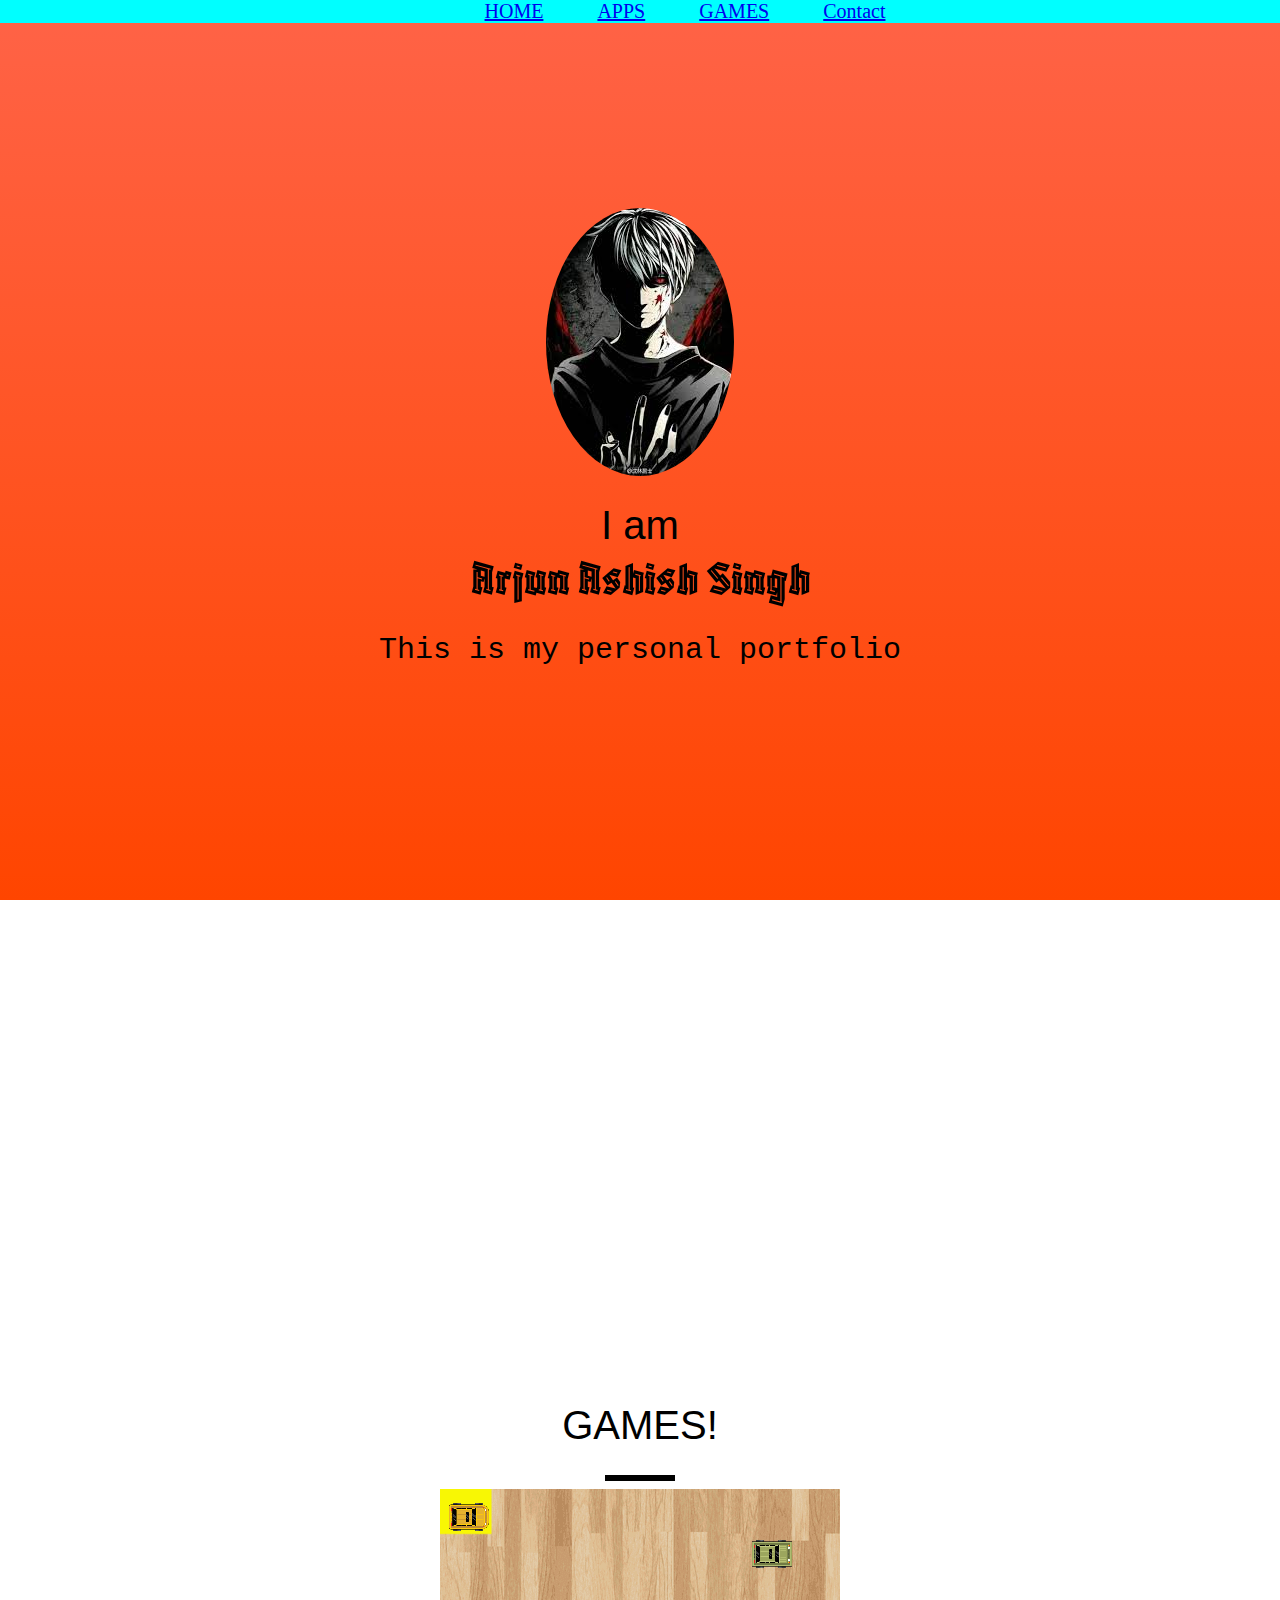
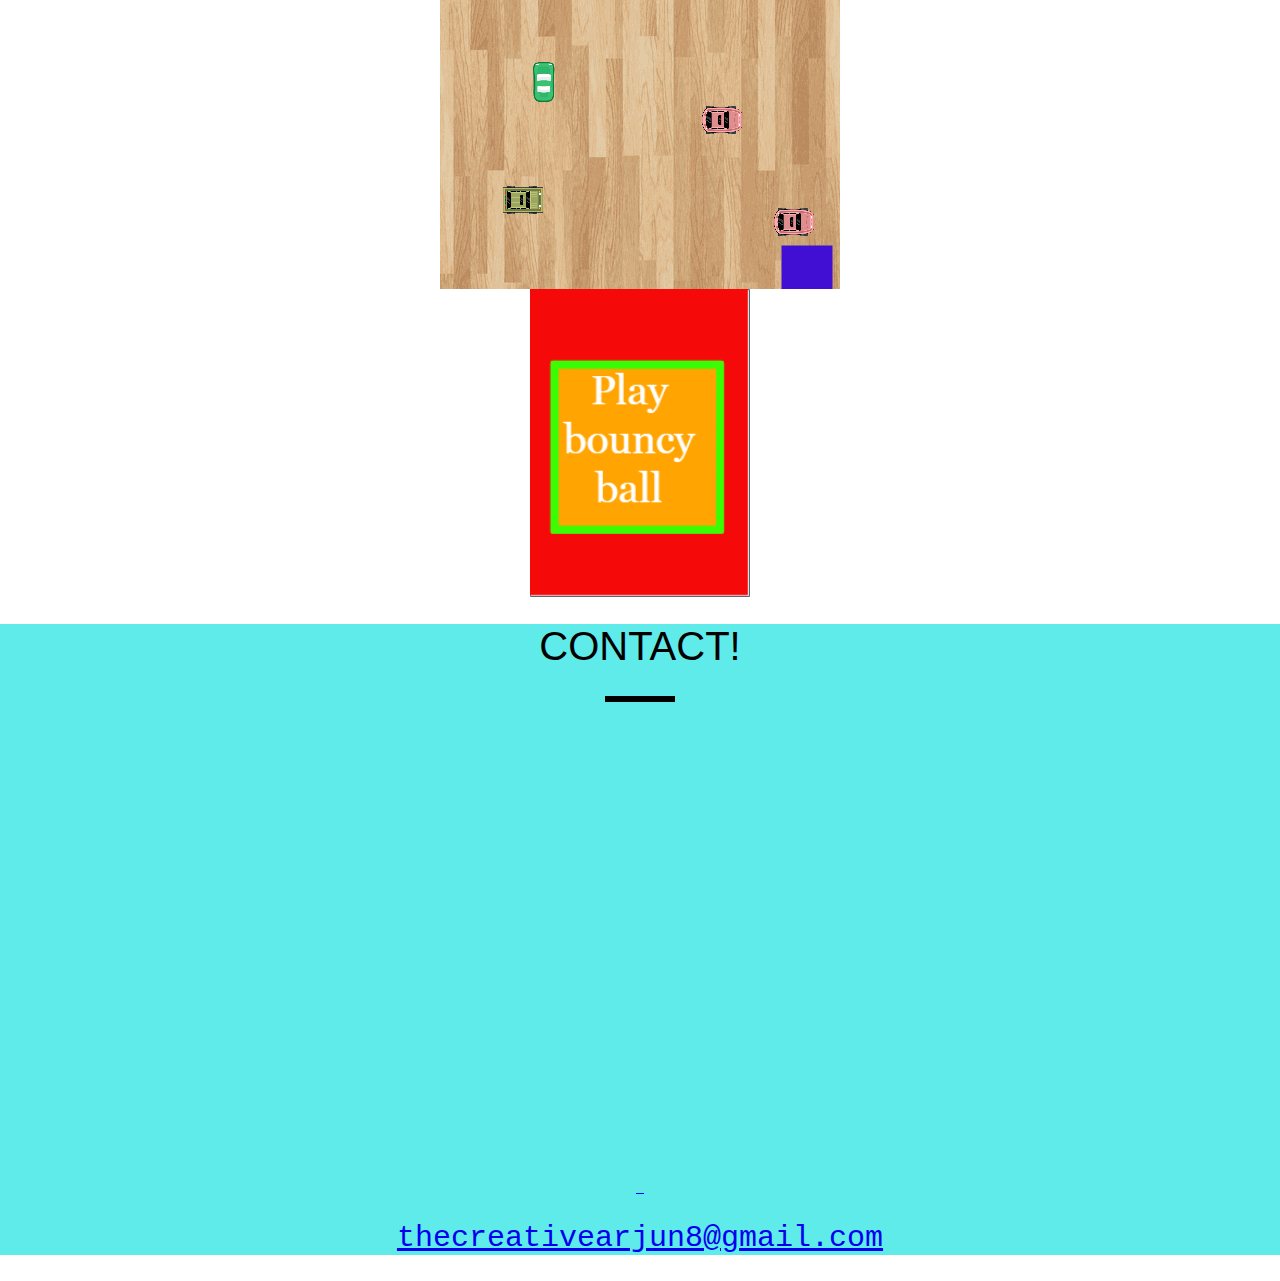
<file: index.html>
<html>
    <head>
        <title>Arjun Ashish Singh</title>
        <link rel="stylesheet" href="style.css">
        <link rel="preconnect" href="https://fonts.googleapis.com">
        <link rel="preconnect" href="https://fonts.gstatic.com" crossorigin>
<link href="https://fonts.googleapis.com/css2?family=Blaka+Hollow&display=swap" rel="stylesheet">
<https://cdnjs.cloudflare.com/ajax/libs/font-awesome/4.7.0/css/font-awesome.min.css>
    </head>

    <body>
        <center>


            <ul class="menu">
            <li class="links"><a href="#welcome">HOME</a></li>
            <li class="links"><a href="#apps">APPS</a></li>
            <li class="links"><a href="#games">GAMES</a></li>
            <li class="links"><a href="#contacts">Contact</a></li>
            </ul>

        </center>


        <section id="welcome">
            <div class="parallax-inner">
                <img src="images.jpg" class="profile"/>
                <h1> I am <br><span id="name">Arjun Ashish Singh</span></h1>
                 <h2> This is my personal portfolio</h2> 
            </div>
          </section>
  <br>
  <br>
  <br>


  <section id="apps">
    <h1>APPS!</h1>
    <div class="line"></div>
    <br>
    <iframe width="392" height="620" style="border: 0px;" src="https://studio.code.org/projects/applab/9tTRQZPzlNbAzFMJMX41CxA2YJqXlEFsrR5olw_P5HU/embed"></iframe>
    
    <iframe width="392" height="620" style="border: 0px;" src="https://studio.code.org/projects/applab/CZgORMsDXAgyWtx83sGO2L_Y6HQR_8meSg0zRkF3-c0/embed"></iframe>

  </section>

<br>

<section id="games">
    <h1>GAMES!</h1>
    <div class="line"></div>

    <a href="https://studio.code.org/projects/spritelab/ykIQeDasgwEIaa5t1D8GU7XgILSbDMy0b0ZhG0NiKGA" target="_blank">

        <img src="independent.png">
    </a>
    <br>

    
    <a href="https://studio.code.org/projects/applab/gFnldAj6phAcdceSZ5p1cjcJ7B0oFBfMviO-nfOqQyk" target="_blank">

        <img src="thumbnail.png">
    </a>

    </section>

    <section id="contacts">
        <h1>CONTACT!</h1>
        <div class="line"></div>
        <br>
        <iframe src="https://www.google.com/maps/embed?pb=!1m18!1m12!1m3!1d3549.9178394944242!2d78.05233501452602!3d27.158875155988554!2m3!1f0!2f0!3f0!3m2!1i1024!2i768!4f13.1!3m3!1m2!1s0x3974710df28970ed%3A0x28c2a05d5e8b4754!2sTaj%20Nagri%20Rd%2C%20Basai%20Khurd%2C%20Tajganj%2C%20Agra%2C%20Uttar%20Pradesh%20282001!5e0!3m2!1sen!2sin!4v1654242994041!5m2!1sen!2sin" width="600" height="450" style="border:0;" allowfullscreen="" loading="lazy" referrerpolicy="no-referrer-when-downgrade"></iframe>
    
        <div class="contact1" >
    <a href="mailto:thecreativearjun8@gmail.com?Subject=Kon'nichiwa">
    <i class="fa fa-envelope"></i>&nbsp;&nbsp;<h2>thecreativearjun8@gmail.com</h2>
    </a>
        </div>
    </section>

    </body>
</html>
</file>
<file: style.css>
body {
    margin:0;
    padding-top: 550px;
    text-align: center;

}
.profile {
    border-radius: 50%;

}
#welcome {
    position: absolute;
    bottom: 0;
    background: linear-gradient(#FF6347 0%, #FF4500 100%);
    display: table;
    width: 100%;
    height: 100%;

}
h1 { font-size: 40px; 
    font-family: sans-serif; 
    font-weight: 300;

 }

  #name { font-size: 50px; 
    font-family: 'Blaka Hollow', cursive;

 } 
 
 h2 { font-size: 30px; 
    font-weight: 300; 
    font-family: monospace;

} 

#bio { 
    font-family: 'Cinzel Decorative',cursive;
     padding: 50px;

     }

      .line { height: 6px; 
        background-color: #000;
         width: 70px; margin: 8px auto;
        
        }
        
        .parallax-inner { display: table-cell;
             vertical-align: middle; 
             
            }
            
.menu{
    position:fixed;
    margin-top: 0px;
    top: 0px;
    background-color: #00FFFF;
    z-index: 10;
    cursor: pointer;
    width: 100%;
    text-align: center;
}
.links{
    text-align: center;
    padding-left: 30px;
    padding-right: 20px;
    font-family: fantasy;
    font-size: 20px;
    display: inline;
}

.links:hover{
    font-size: 25px;
    text-decoration: underline;

}
#writings a{
    text-decoration: underline;
    color: #27ae60;

}
#contacts{
    background-color: #60ebeb;
}

.contact1 h3{
    display: inline;
}
</file>
